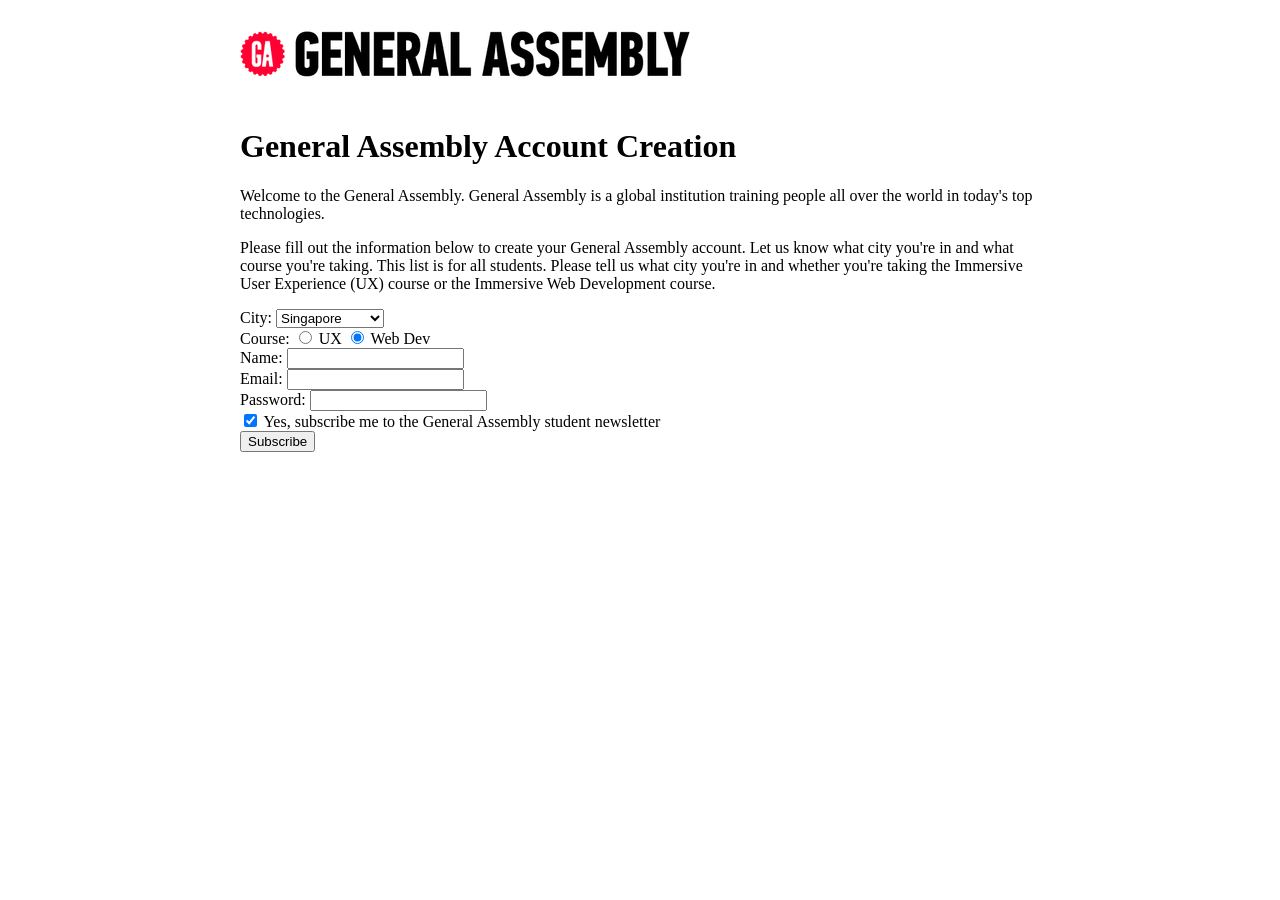
<file: index.html>
<!DOCTYPE html>
<html>

<head>
  <meta charset="utf-8">
  <link rel="stylesheet" href="style.css">
  <title>General Assembly Account Creation</title>
</head>

<body>
  <header>
    <div class="container">
      <img src="general_assembly_logo.png" alt="GA logo">
      <h1>
          General Assembly Account Creation
        </h1>
    </div>
  </header>
  <div class="container">
    <p>
      Welcome to the General Assembly. General Assembly is a global institution training people all over the world in today's top technologies.
    </p>
    <p>
      Please fill out the information below to create your General Assembly account. Let us know what city you're in and what course you're taking. This list is for all students. Please tell us what city you're in and whether you're taking the Immersive User
      Experience (UX) course or the Immersive Web Development course.
    </p>
    <form class="" action="success.html" method="get">
      <div class="form-group">
        <label for="city">City: </label>
        <select name="city" required>
              <option value="Hong Kong">Hong Kong</option>
              <option value="London">London</option>
              <option value="Los Angeles">Los Angeles</option>
              <option value="New York">New York</option>
              <option value="Portland">Portland</option>
              <option value="San Francisco">San Francisco</option>
              <option value="Seattle">Seattle</option>
              <option value="Singapore" selected>Singapore</option>
            </select>
      </div>

      <div class="form-group">
        <label for="course">Course: </label>
        <input type="radio" name="UX" value="UX">
        <label for="UX">UX</label>
        <input type="radio" name="WEBDEV" value="Web Dev" checked>
        <label for="webdev">Web Dev</label>
      </div>

      <div class="form-group">
        <label for="name">Name: </label>
        <input type="text" name="name" value="">
      </div>

      <div class="form-group">
        <label for="email">Email: </label>
        <input type="email" name="email" value="">
      </div>

      <div class="form-group">
        <label for="password">Password: </label>
        <input type="password" name="password" value="">
      </div>

      <div class="form-group">
        <input type="checkbox" name="" value="" checked>
        <label for="subscription">Yes, subscribe me to the General Assembly student newsletter</label>
      </div>

      <input type="submit" name="" value="Subscribe">

    </form>
    <footer>
    </footer>
    <script src="https://ajax.googleapis.com/ajax/libs/jquery/3.1.1/jquery.min.js"></script>
    <script src="script.js" charset="utf-8"></script>
  </div>
</body>

</html>




<!-- general_assembly_logo.png

General Assembly Account Creation

Welcome to the General Assembly. General Assembly is a global
institution training people all over the world in today's top
technologies.

Please fill out the information below to create your General Assembly
account. Let us know what city you're in and what course
you're taking. This list is for all students. Please tell us what
city you're in and whether you're taking the Immersive User Experience (UX)
course or the Immersive Web Development course.

City:
  Hong Kong
  London
  Los Angeles
  New York
  Portland
  San Francisco
  Seattle
  Singapore

Course:
  (0) UX
  ( ) Web Dev

Name:     _________
Email:    _________
Password: *********

[] Yes, subscribe me to the General Assembly student newsletter

[Subscribe] -->
</file>
<file: style.css>
.container {
  max-width: 800px;
  width: 90%;
  margin: 0 auto;
}

header, footer {
  margin: 10px;
}
</file>
